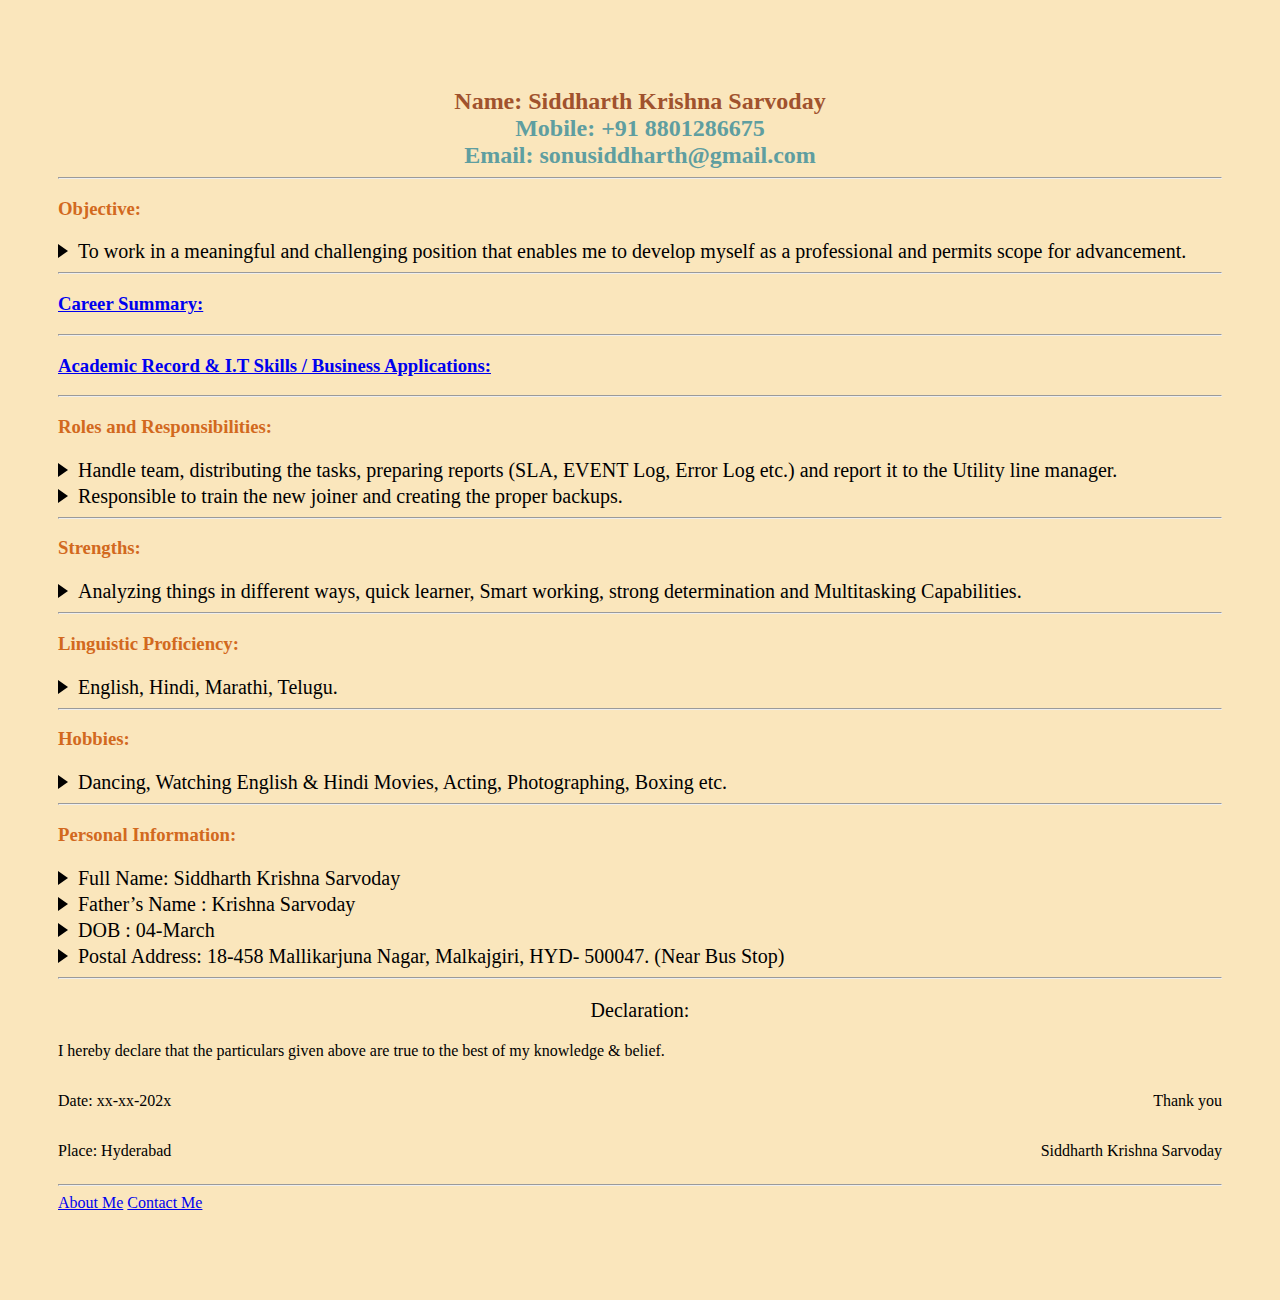
<file: index.html>
<!DOCTYPE html>
<html lang="en">

<head>
  <meta charset="UTF-8">
  <title>Siddharth Sarvoday - CV</title>
  <link rel="stylesheet" href="./styles.css" />
</head>

<body>
  <div style="padding: 80px 50px;">
    <div>
      <h1 style="font-size: 24px; text-align: center; margin: 0;">Name: Siddharth Krishna Sarvoday</h1>
      <h2 class="AddingClass"> Mobile: +91 8801286675 </h2>
      <h2 class="AddingClass"> Email: sonusiddharth@gmail.com </h2>
    </div>

    <hr />
    <h3 style="color:chocolate">Objective:</h3>

    <p class="triangle-right" style="font-size: 20px; text-align: left; margin: 0; padding-left: 20px;">
      To work in a meaningful and challenging position that enables me to develop myself as a professional and permits
      scope for advancement.
    </p>


    <hr />

    <h3><a href="./public/Career_Summary.html">Career Summary:</a></h3>

    <hr />
    <h3><a href="./public/Academic_Record_Skills.html">Academic Record & I.T Skills / Business Applications:</a></h3>
    <hr />

    <!-- <img src="./assets/images/movie-ranking.png" height="200" alt="movie ranking project preview"/> -->
    <!-- <h3><a href="./public/birthday-invite.html">Birthday Invite Project</a></h3> -->
    <!-- <img src="./assets/images/birthday-invite.png" height="200" alt="birthday invite project preview"/> -->

    <h3 style="color:chocolate">Roles and Responsibilities:</h3>
    <p class="triangle-right" style="font-size: 20px; text-align: left; margin: 0; padding-left: 20px;">
      Handle team, distributing the tasks, preparing reports (SLA, EVENT Log, Error Log etc.) and report it to the
      Utility
      line manager.
    </p>
    <p class="triangle-right" style="font-size: 20px; text-align: left; margin: 0; padding-left: 20px;">
      Responsible to train the new joiner and creating the proper backups.
    </p>

    <hr />
    <h3 style="color:chocolate">Strengths:</h3>
    <p class="triangle-right" style="font-size: 20px; text-align: left; margin: 0; padding-left: 20px;">
      Analyzing things in different ways, quick learner, Smart working, strong determination and Multitasking
      Capabilities.
    </p>
    <hr />
    <h3 style="color:chocolate">Linguistic Proficiency:</h3>
    <p class="triangle-right" style="font-size: 20px; text-align: left; margin: 0; padding-left: 20px;">
      English, Hindi, Marathi, Telugu.
    </p>

    <hr />
    <h3 style="color:chocolate">Hobbies:</h3>
    <p class="triangle-right" style="font-size: 20px; text-align: left; margin: 0; padding-left: 20px;">
      Dancing, Watching English & Hindi Movies, Acting, Photographing, Boxing etc.
    </p>

    <hr />
    <h3 style="color:chocolate">Personal Information:</h3>
    <p class="triangle-right" style="font-size: 20px; text-align: left; margin: 0; padding-left: 20px;">
      Full Name: Siddharth Krishna Sarvoday
    </p>
    <p class="triangle-right" style="font-size: 20px; text-align: left; margin: 0; padding-left: 20px;">
      Father’s Name : Krishna Sarvoday
    </p>
    <p class="triangle-right" style="font-size: 20px; text-align: left; margin: 0; padding-left: 20px;">
      DOB : 04-March
    </p>
    <p class="triangle-right" style="font-size: 20px; text-align: left; margin: 0; padding-left: 20px;">
      Postal Address: 18-458 Mallikarjuna Nagar, Malkajgiri, HYD- 500047. (Near Bus Stop)
    </p>

    <hr />

    <p style="text-align: center; font-size: 20px;">Declaration:</p>
    <p>I hereby declare that the particulars given above are true to the best of my knowledge & belief.</p>

    <div style="display: flex; justify-content: space-between;">
      <p>Date: xx-xx-202x</p>
      <p>Thank you</p>
    </div>

    <div style="display: flex; justify-content: space-between; margin-top: 0px;">
      <p>Place: Hyderabad</p>
      <p>Siddharth Krishna Sarvoday</p>
    </div>



    <hr />
    <a href="./public/about.html">About Me</a>
    <a href="./public/contact.html">Contact Me</a>

  </div>
</body>

</html>
</file>
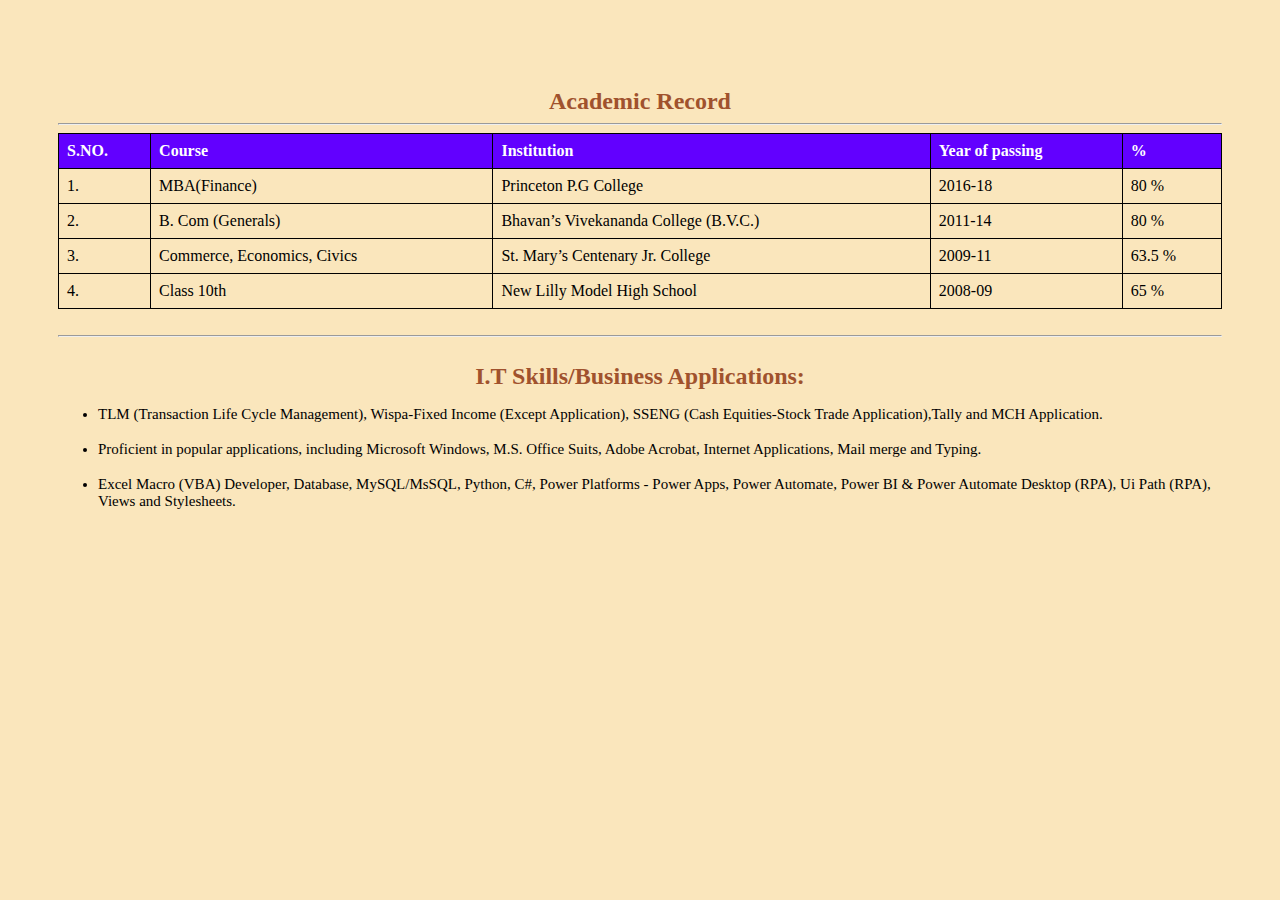
<file: public/Academic_Record_Skills.html>
<!DOCTYPE html>
<html lang="en">

<head>
  <meta charset="UTF-8">
  <meta name="viewport" content="width=device-width, initial-scale=1.0">
  <title>Academic Record</title>
  <link rel="stylesheet" href="../styles.css" />
</head>

<body>
  <div style="padding: 80px 50px;">
    <h1 style="font-size: 24px; text-align: center; margin: 0;">Academic Record </h1>

    <hr />

    <style>
      /* Base table styles */
      .my-table {
        border-collapse: collapse;
        width: 100%;
        text-align: left;
      }

      .my-table th,
      .my-table td {
        border: 1px solid black;
        padding: 8px;
      }

      /* Header style */
      .my-table thead tr {
        background-color: #6200ff;
        color: white;
      }

      /* HOVER EFFECT: Changes row color on mouseover */
      .my-table tbody tr:hover {
        background-color: #f0e6ff;
        /* Light purple tint */
        cursor: pointer;
      }
    </style>

    <table class="my-table">
      <thead>
        <tr>
          <th>S.NO.</th>
          <th>Course</th>
          <th>Institution</th>
          <th>Year of passing</th>
          <th>%</th>
        </tr>
      </thead>
      <tbody>
        <tr>
          <td>1.</td>
          <td>MBA(Finance)</td>
          <td>Princeton P.G College</td>
          <td>2016-18</td>
          <td>80 %</td>
        </tr>
        <tr>
          <td>2.</td>
          <td>B. Com (Generals)</td>
          <td>Bhavan’s Vivekananda College (B.V.C.)</td>
          <td>2011-14</td>
          <td>80 %</td>
        </tr>
        <tr>
          <td>3.</td>
          <td>Commerce, Economics, Civics</td>
          <td>St. Mary’s Centenary Jr. College</td>
          <td>2009-11</td>
          <td>63.5 %</td>
        </tr>
        <tr>
          <td>4.</td>
          <td>Class 10th</td>
          <td>New Lilly Model High School</td>
          <td>2008-09</td>
          <td>65 %</td>
        </tr>
      </tbody>
    </table>

    <br>
    <hr />

    <br>

    <h1 style="font-size: 24px; text-align: center; margin: 0;">I.T Skills/Business Applications:</h1>

    <ul>
      <li class="UnOrderedList">TLM (Transaction Life Cycle Management), Wispa-Fixed Income (Except Application), SSENG
        (Cash Equities-Stock Trade Application),Tally and MCH Application.</li> <br>
      <li class="UnOrderedList">Proficient in popular applications, including Microsoft Windows, M.S. Office Suits,
        Adobe Acrobat, Internet Applications, Mail merge and Typing.</li><br>
      <li class="UnOrderedList">Excel Macro (VBA) Developer, Database, MySQL/MsSQL, Python, C#, Power Platforms - Power
        Apps, Power Automate, Power BI & Power Automate Desktop (RPA), Ui Path (RPA), Views and Stylesheets.</li><br>
    </ul>

  </div>
</body>

</html>
</file>
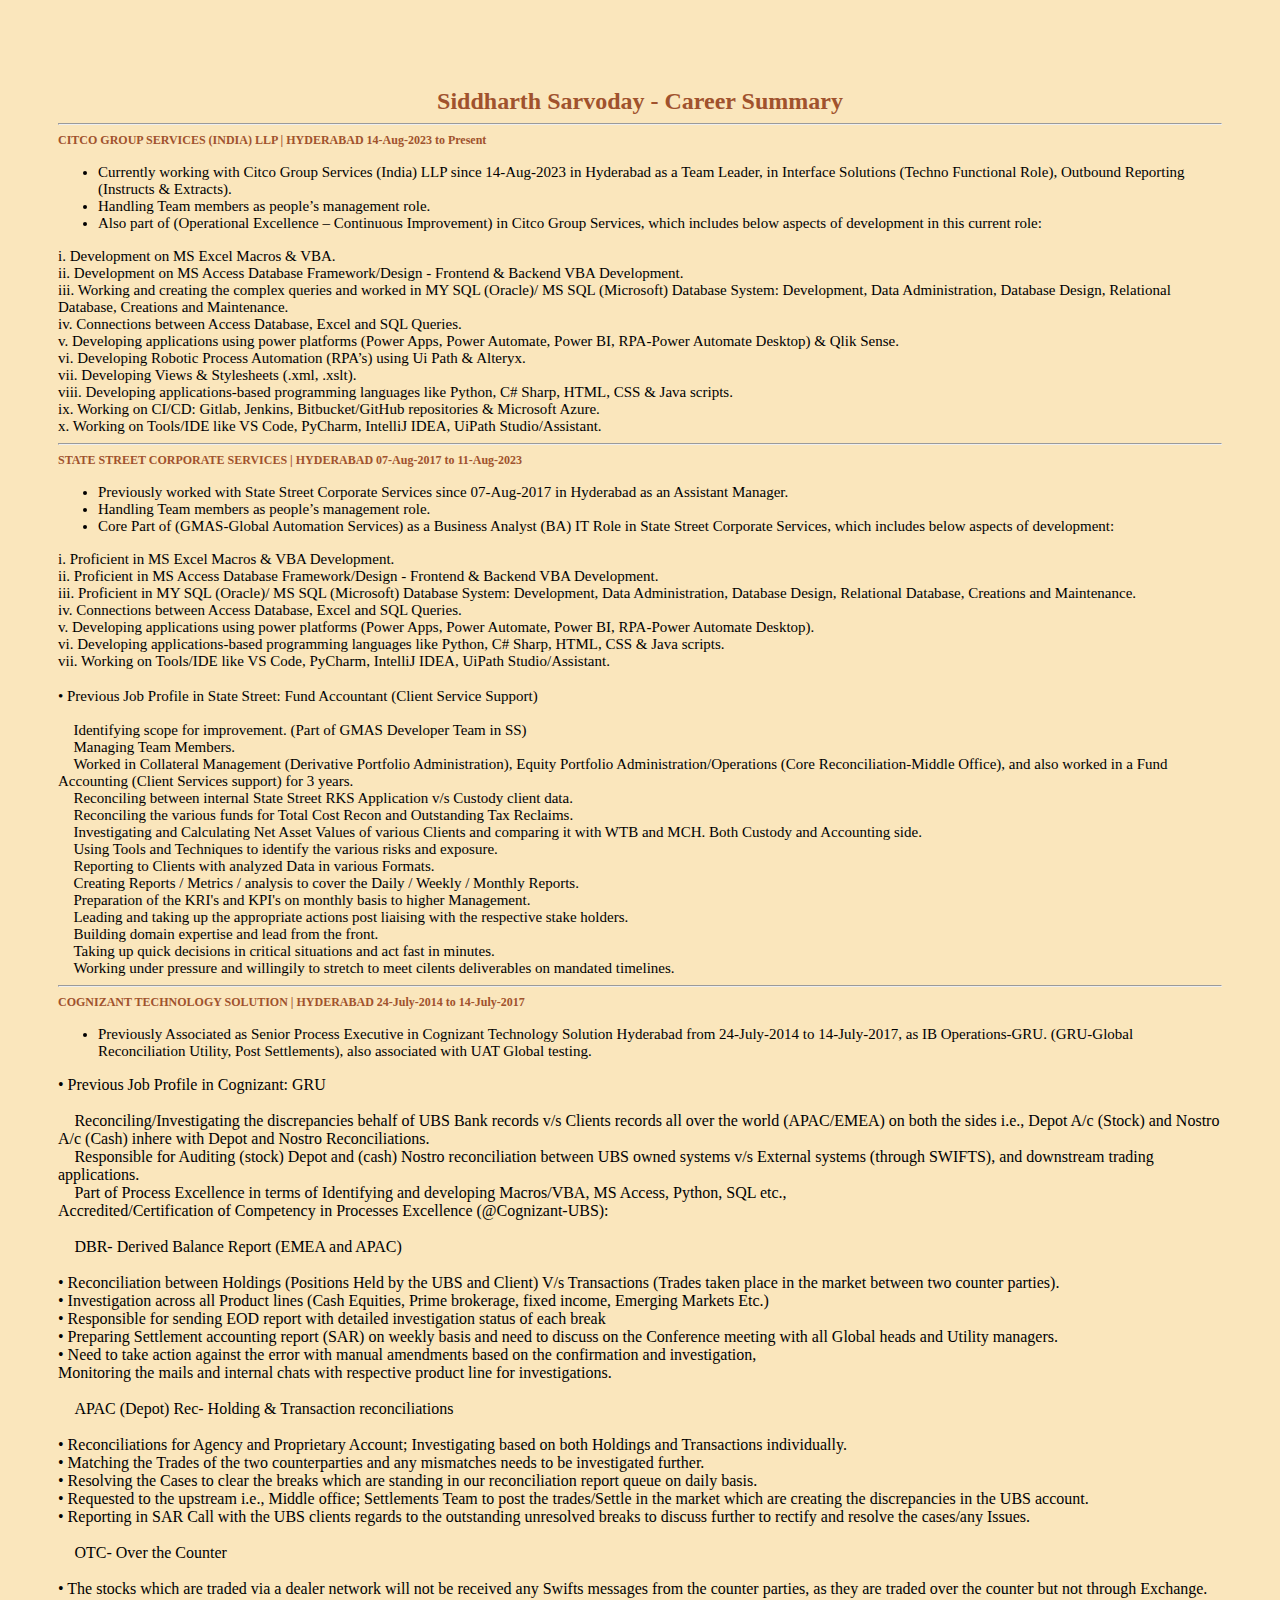
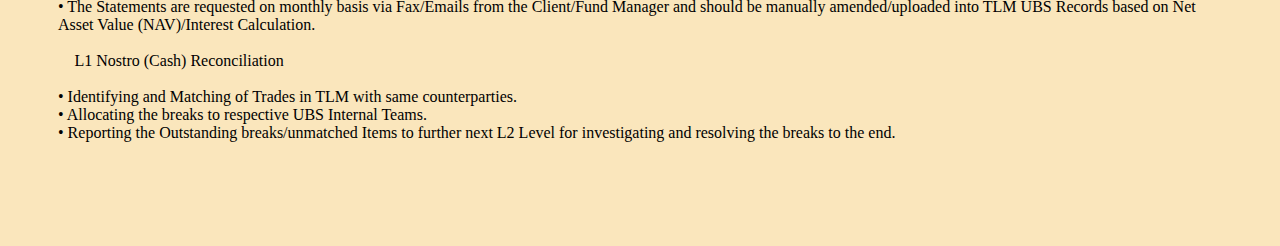
<file: public/Career_Summary.html>
<!DOCTYPE html>
<html lang="en">

<head>
    <meta charset="UTF-8">
    <meta name="viewport" content="width=device-width, initial-scale=1.0">
    <title>Career Summary</title>
    <link rel="stylesheet" href="../styles.css" />
</head>

<body>
    <div style="padding: 80px 50px;">

        <h1 style="font-size: 24px; text-align: center; margin: 0;">Siddharth Sarvoday - Career Summary</h1>

        <!-- ****************Next**************** -->

        <hr />
        <h1 style="font-size: 12px; text-align: Left; margin: 0;">CITCO GROUP SERVICES (INDIA) LLP | HYDERABAD
            14-Aug-2023 to Present</h1>

        <ul>
            <li class="UnOrderedList">Currently working with Citco Group Services (India) LLP since 14-Aug-2023 in
                Hyderabad as a Team Leader, in Interface Solutions (Techno Functional Role), Outbound Reporting
                (Instructs & Extracts).</li>
            <li class="UnOrderedList">Handling Team members as people’s management role.</li>
            <li class="UnOrderedList">Also part of (Operational Excellence – Continuous Improvement) in Citco Group
                Services, which includes below aspects of development in this current role:</li>
        </ul>

        <p class="UnOrderedList">
            i. Development on MS Excel Macros & VBA. <br>
            ii. Development on MS Access Database Framework/Design - Frontend & Backend VBA Development.<br>
            iii. Working and creating the complex queries and worked in MY SQL (Oracle)/ MS SQL (Microsoft) Database
            System: Development, Data Administration, Database Design, Relational Database, Creations and Maintenance.
            <br>
            iv. Connections between Access Database, Excel and SQL Queries. <br>
            v. Developing applications using power platforms (Power Apps, Power Automate, Power BI, RPA-Power Automate
            Desktop) & Qlik Sense.<br>
            vi. Developing Robotic Process Automation (RPA’s) using Ui Path & Alteryx.<br>
            vii. Developing Views & Stylesheets (.xml, .xslt).<br>
            viii. Developing applications-based programming languages like Python, C# Sharp, HTML, CSS & Java scripts.
            <br>
            ix. Working on CI/CD: Gitlab, Jenkins, Bitbucket/GitHub repositories & Microsoft Azure. <br>
            x. Working on Tools/IDE like VS Code, PyCharm, IntelliJ IDEA, UiPath Studio/Assistant. <br>
        </p>

        <!-- ****************Next**************** -->

        <hr />

        <h1 style="font-size: 12px; text-align: Left; margin: 0;">STATE STREET CORPORATE SERVICES | HYDERABAD
            07-Aug-2017 to 11-Aug-2023</h1>

        <ul>
            <li class="UnOrderedList">Previously worked with State Street Corporate Services since 07-Aug-2017 in
                Hyderabad as an Assistant Manager.</li>
            <li class="UnOrderedList">Handling Team members as people’s management role.</li>
            <li class="UnOrderedList">Core Part of (GMAS-Global Automation Services) as a Business Analyst (BA) IT Role
                in State Street Corporate Services, which includes below aspects of development:</li>
        </ul>

        <p class="UnOrderedList">
            i. Proficient in MS Excel Macros & VBA Development. <br>
            ii. Proficient in MS Access Database Framework/Design - Frontend & Backend VBA Development. <br>
            iii. Proficient in MY SQL (Oracle)/ MS SQL (Microsoft) Database System: Development, Data Administration,
            Database Design, Relational Database, Creations and Maintenance. <br>
            iv. Connections between Access Database, Excel and SQL Queries. <br>
            v. Developing applications using power platforms (Power Apps, Power Automate, Power BI, RPA-Power Automate
            Desktop). <br>
            vi. Developing applications-based programming languages like Python, C# Sharp, HTML, CSS & Java scripts.
            <br>
            vii. Working on Tools/IDE like VS Code, PyCharm, IntelliJ IDEA, UiPath Studio/Assistant. <br>
        </p>

        <br>
        <p class="UnOrderedList">
            • Previous Job Profile in State Street: Fund Accountant (Client Service Support) <br><br>
             Identifying scope for improvement. (Part of GMAS Developer Team in SS) <br>
             Managing Team Members. <br>
             Worked in Collateral Management (Derivative Portfolio Administration), Equity Portfolio
            Administration/Operations (Core Reconciliation-Middle Office), and also worked in a Fund Accounting (Client
            Services support) for 3 years. <br>
             Reconciling between internal State Street RKS Application v/s Custody client data. <br>
             Reconciling the various funds for Total Cost Recon and Outstanding Tax Reclaims. <br>
             Investigating and Calculating Net Asset Values of various Clients and comparing it with WTB and MCH. Both
            Custody and Accounting side. <br>
             Using Tools and Techniques to identify the various risks and exposure. <br>
             Reporting to Clients with analyzed Data in various Formats. <br>
             Creating Reports / Metrics / analysis to cover the Daily / Weekly / Monthly Reports. <br>
             Preparation of the KRI's and KPI's on monthly basis to higher Management. <br>
             Leading and taking up the appropriate actions post liaising with the respective stake holders. <br>
             Building domain expertise and lead from the front. <br>
             Taking up quick decisions in critical situations and act fast in minutes. <br>
             Working under pressure and willingily to stretch to meet cilents deliverables on mandated timelines. <br>
        </p>

        <!-- ****************Next**************** -->

        <hr />

        <h1 style="font-size: 12px; text-align: Left; margin: 0;">COGNIZANT TECHNOLOGY SOLUTION | HYDERABAD 24-July-2014
            to 14-July-2017</h1>

        <ul>
            <li class="UnOrderedList">Previously Associated as Senior Process Executive in Cognizant Technology Solution
                Hyderabad from 24-July-2014 to 14-July-2017, as IB Operations-GRU. (GRU-Global Reconciliation Utility,
                Post Settlements), also associated with UAT Global testing.</li>
        </ul>

        <p class="UnOrderedList"></p>

        • Previous Job Profile in Cognizant: GRU <br><br>

         Reconciling/Investigating the discrepancies behalf of UBS Bank records v/s Clients records all over the world
        (APAC/EMEA) on both the sides i.e., Depot A/c (Stock) and Nostro A/c (Cash) inhere with Depot and Nostro
        Reconciliations. <br>
         Responsible for Auditing (stock) Depot and (cash) Nostro reconciliation between UBS owned systems v/s External
        systems (through SWIFTS), and downstream trading applications. <br>
         Part of Process Excellence in terms of Identifying and developing Macros/VBA, MS Access, Python, SQL etc.,
        <br>

        Accredited/Certification of Competency in Processes Excellence (@Cognizant-UBS):<br><br>
         DBR- Derived Balance Report (EMEA and APAC)<br><br>
        • Reconciliation between Holdings (Positions Held by the UBS and Client) V/s Transactions (Trades taken place in
        the market between two counter parties). <br>
        • Investigation across all Product lines (Cash Equities, Prime brokerage, fixed income, Emerging Markets Etc.)
        <br>
        • Responsible for sending EOD report with detailed investigation status of each break <br>
        • Preparing Settlement accounting report (SAR) on weekly basis and need to discuss on the Conference meeting
        with all Global heads and Utility managers. <br>
        • Need to take action against the error with manual amendments based on the confirmation and investigation, <br>
        Monitoring the mails and internal chats with respective product line for investigations. <br><br>
         APAC (Depot) Rec- Holding & Transaction reconciliations <br> <br>
        • Reconciliations for Agency and Proprietary Account; Investigating based on both Holdings and Transactions
        individually. <br>
        • Matching the Trades of the two counterparties and any mismatches needs to be investigated further. <br>
        • Resolving the Cases to clear the breaks which are standing in our reconciliation report queue on daily basis.
        <br>
        • Requested to the upstream i.e., Middle office; Settlements Team to post the trades/Settle in the market which
        are creating the discrepancies in the UBS account. <br>
        • Reporting in SAR Call with the UBS clients regards to the outstanding unresolved breaks to discuss further to
        rectify and resolve the cases/any Issues. <br><br>
         OTC- Over the Counter <br><br>
        • The stocks which are traded via a dealer network will not be received any Swifts messages from the counter
        parties, as they are traded over the counter but not through Exchange. <br>
        • The Statements are requested on monthly basis via Fax/Emails from the Client/Fund Manager and should be
        manually amended/uploaded into TLM UBS Records based on Net Asset Value (NAV)/Interest Calculation. <br><br>
         L1 Nostro (Cash) Reconciliation <br><br>
        • Identifying and Matching of Trades in TLM with same counterparties. <br>
        • Allocating the breaks to respective UBS Internal Teams. <br>
        • Reporting the Outstanding breaks/unmatched Items to further next L2 Level for investigating and resolving the
        breaks to the end. <br>

        </p>
    </div>
</body>

</html>
</file>
<file: styles.css>
html{background:rgb(250, 230, 188)}

h1{color:sienna}

.AddingClass{color:cadetblue;font-size: 24px; 
    text-align: center; margin: 0;}


.UnOrderedList{font-size: 15px; text-align: left; margin: 0;}


.triangle-right {
  position: relative;        /* Keeps the arrow anchored to this paragraph */
  padding-left: 25px;        /* Creates space for the arrow so words don't wrap */
  line-height: 1.3;          /* Adds breathing room between lines */
}
.triangle-right::before {
  content: "";
  position: absolute;        /* Forces arrow out of the text flow */
  left: 0;                   /* Aligns arrow to the far left padding area */
  top: 6px;                  /* Adjusts vertical alignment with the first word */  
  /* The Triangle Shape */
  width: 0;
  height: 0;
  border-top: 7px solid transparent;
  border-bottom: 7px solid transparent;
  border-left: 10px solid black; 
}
</file>
